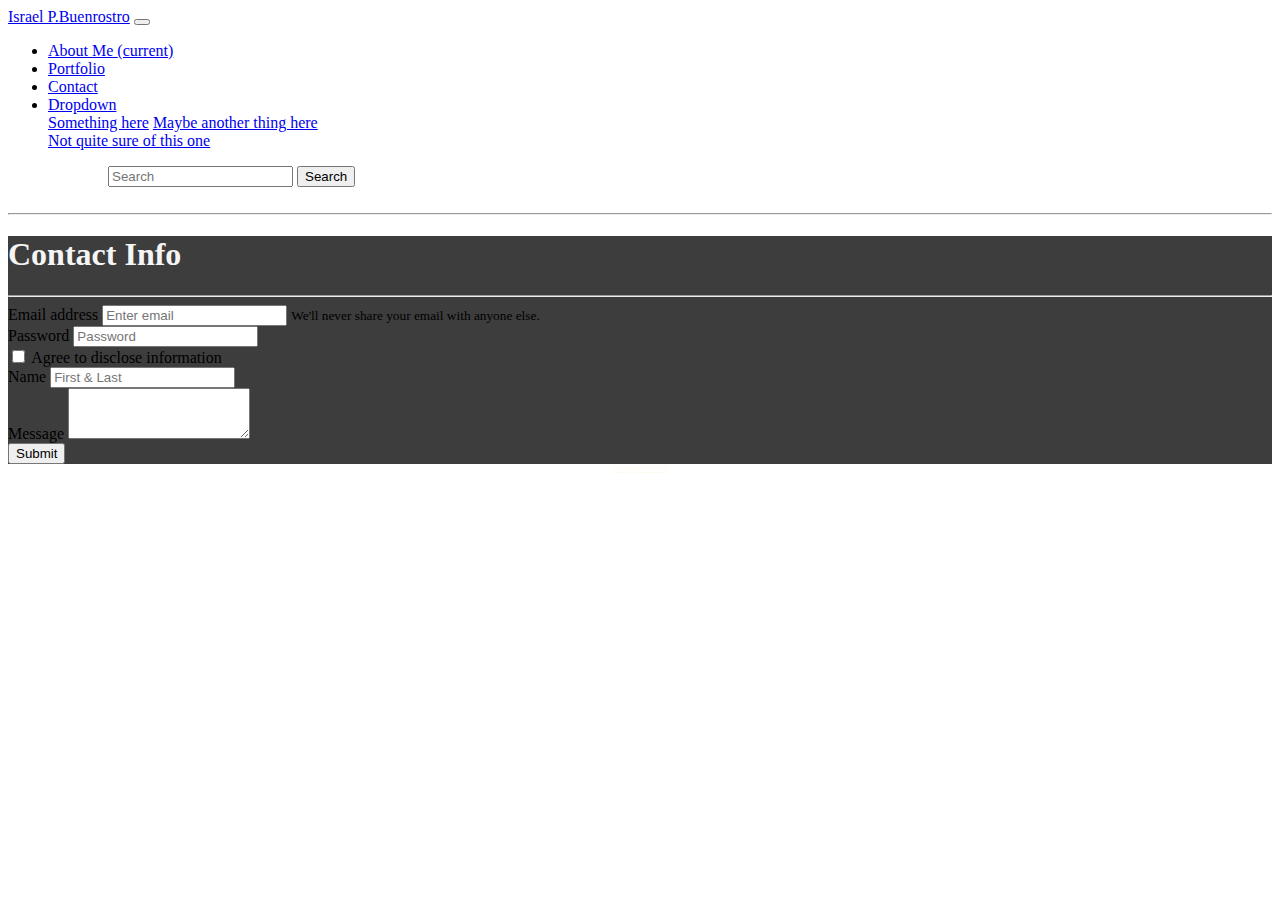
<file: index2.html>
<!doctype html>
<html lang="en">
  <head>
   
    <meta charset="utf-8">
    <meta name="viewport" content="width=device-width, initial-scale=1, shrink-to-fit=no">

    
    <link rel="stylesheet" href="https://stackpath.bootstrapcdn.com/bootstrap/4.1.3/css/bootstrap.min.css" integrity="sha384-MCw98/SFnGE8fJT3GXwEOngsV7Zt27NXFoaoApmYm81iuXoPkFOJwJ8ERdknLPMO" crossorigin="anonymous">
    <link rel="stylesheet" type="text/css" href="assets/css/style.css">
  
    <title>Bootstrap Portfolio</title>
    
  </head>

  <body>
<nav class="navbar navbar-dark bg-dark">
        <nav class="navbar navbar-expand-lg">
            <a class="navbar-brand" href="index.html">Israel P.Buenrostro</a>
            <button class="navbar-toggler" type="button" data-toggle="collapse" data-target="#navbarSupportedContent" aria-controls="navbarSupportedContent" aria-expanded="false" aria-label="Toggle navigation">
              <span class="navbar-toggler-icon"></span>
            </button>
          
            <div class="collapse navbar-collapse" id="navbarSupportedContent">
              <ul class="navbar-nav mr-auto">
                <li class="nav-item active">
                  <a class="nav-link" href="index.html">About Me <span class="sr-only">(current)</span></a>
                </li>
                <li class="nav-item">
                  <a class="nav-link" href="index1.html">Portfolio</a>
                </li>
                <li class="nav-item">
                    <a class="nav-link" href="index2.html">Contact</a>
                  </li>
                <li class="nav-item dropdown">
                  <a class="nav-link dropdown-toggle" href="#" id="navbarDropdown" role="button" data-toggle="dropdown" aria-haspopup="true" aria-expanded="false">
                    Dropdown
                  </a>
                  <div class="dropdown-menu" aria-labelledby="navbarDropdown">
                    <a class="dropdown-item" href="#">Something here</a>
                    <a class="dropdown-item" href="#">Maybe another thing here</a>
                    <div class="dropdown-divider"></div>
                    <a class="dropdown-item" href="#">Not quite sure of this one</a>
                  </div>
                </li>
                <!-- <li class="nav-item">
                  <a class="nav-link disabled" href="#">Contact</a>
                </li> -->
              </ul>
              <form class="form-inline my-2 my-lg-0">
                <input class="form-control mr-sm-2" type="search" placeholder="Search" aria-label="Search" style="margin-left: 100px">
                <button class="btn btn-outline-success my-2 my-sm-0" type="submit">Search</button>
              </form>
            </div>
          </nav>
      </nav>
    <br>
    <hr>
    <div class="jumbotron jumbotron-fluid">
            <div class="container">
              <h1 class="display-4">Contact Info</h1>
              <hr>
              <!-- <p class="lead">This is a modified jumbotron that occupies the entire horizontal space of its parent.</p> -->
              <form>
                    <div class="form-group">
                      <label for="exampleInputEmail1">Email address</label>
                      <input type="email" class="form-control" id="exampleInputEmail1" aria-describedby="emailHelp" placeholder="Enter email">
                      <small id="emailHelp" class="form-text text-muted">We'll never share your email with anyone else.</small>
                    </div>
                    <div class="form-group">
                      <label for="exampleInputPassword1">Password</label>
                      <input type="password" class="form-control" id="exampleInputPassword1" placeholder="Password">
                    </div>
                    <div class="form-group form-check">
                      <input type="checkbox" class="form-check-input" id="exampleCheck1">
                      <label class="form-check-label" for="exampleCheck1">Agree to disclose information</label>
                    </div>
                    
                    <form>
                            <div class="form-group">
                              <label for="exampleFormControlInput1">Name</label>
                              <input type="email" class="form-control" id="exampleFormControlInput1" placeholder="First & Last">
                            </div>
                        
                            
                            <div class="form-group">
                              <label for="exampleFormControlTextarea1">Message</label>
                              <textarea class="form-control" id="exampleFormControlTextarea1" rows="3"></textarea>
                            </div>
                          </form>
                    
                    
                    <button type="submit" class="btn btn-primary">Submit</button>
                  </form>
            </div>
         </div>
     

    <script src="https://code.jquery.com/jquery-3.3.1.slim.min.js" integrity="sha384-q8i/X+965DzO0rT7abK41JStQIAqVgRVzpbzo5smXKp4YfRvH+8abtTE1Pi6jizo" crossorigin="anonymous"></script>
    <script src="https://cdnjs.cloudflare.com/ajax/libs/popper.js/1.14.3/umd/popper.min.js" integrity="sha384-ZMP7rVo3mIykV+2+9J3UJ46jBk0WLaUAdn689aCwoqbBJiSnjAK/l8WvCWPIPm49" crossorigin="anonymous"></script>
    <script src="https://stackpath.bootstrapcdn.com/bootstrap/4.1.3/js/bootstrap.min.js" integrity="sha384-ChfqqxuZUCnJSK3+MXmPNIyE6ZbWh2IMqE241rYiqJxyMiZ6OW/JmZQ5stwEULTy" crossorigin="anonymous"></script>
  
    <footer>Copyright 2018</footer>  
    
</body>

 


</html>
</file>
<file: assets/css/style.css>
* {
    box-sizing: border-box;
  }
  
/* background */
    body {
      background-image: url('https://wallpaperaccess.com/full/717318.jpg')
    }



/* // Small devices */
@media screen  and (max-width: 640px) { 

}

/* // Medium devices  */
@media screen  and (max-width: 768px) { 

 }

/* // Large devices  */
@media screen  and (max-width: 980px) { 

}

.jumbotron {
    
    background-color: rgb(61, 61, 61);
}

p ,h1 {
    color:whitesmoke;
}


#bio-image{
    height: 150px;
    width: 150px;
    margin-right: 20px;
}
  
footer{
    text-align: center;
    text-decoration: underline;
    font-size: 8px;
    font-family: Arial, Helvetica, sans-serif;
    position:bottom;
    color: floralwhite;
}

h5{
    color: rgba(188, 192, 218, 0.952);
}
</file>
